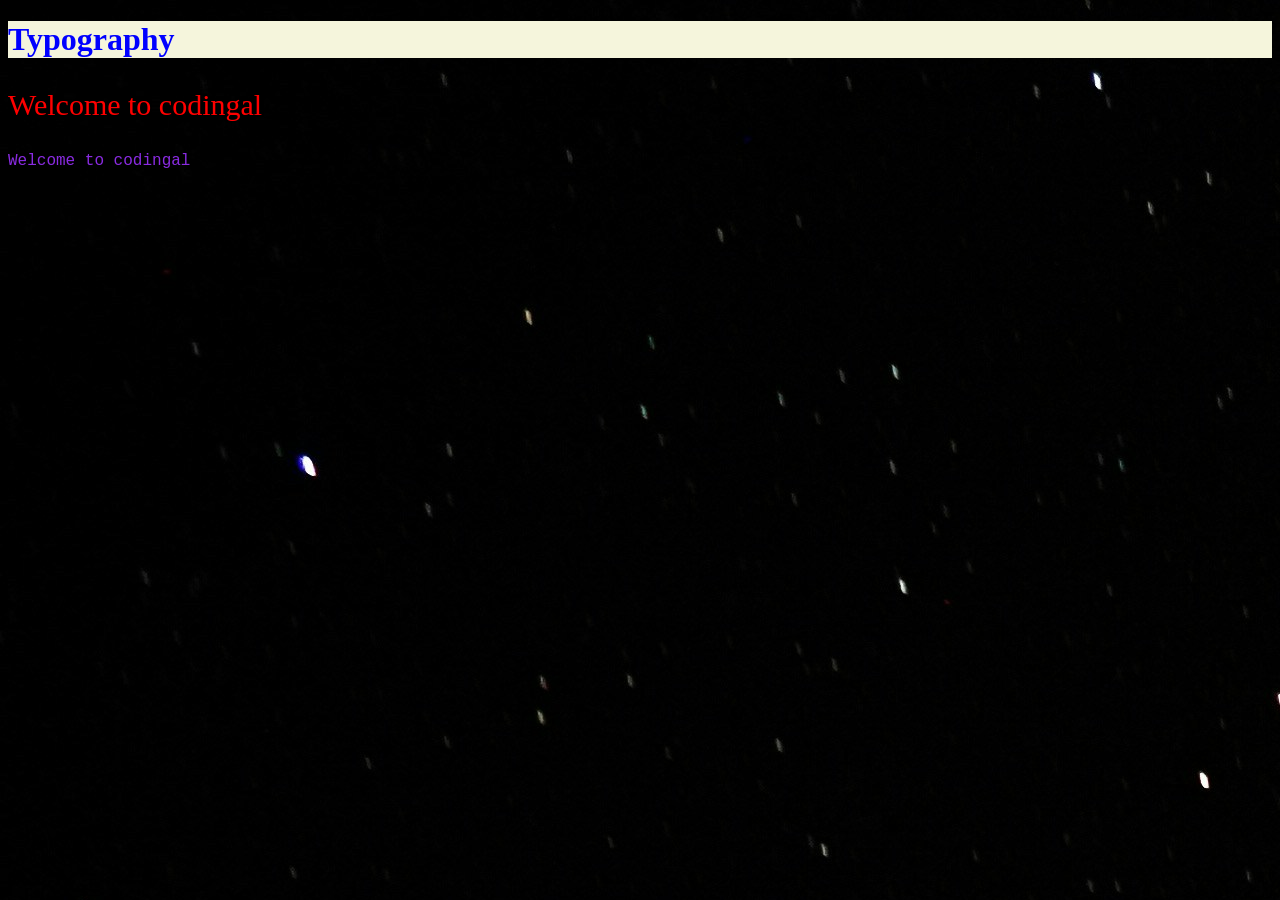
<file: index.html>
<!DOCTYPE html>

<html>

<title>Typography</title>

<style>

.text1 {

color: red;

font-size: 30px;

}

.p1 {

color: blueviolet;

font-family: 'Courier New', Courier, monospace;

}

</style>

<body>
  <link rel="stylesheet" href="style.css">    

<h1>Typography</h1>

<p class="text1">Welcome to codingal</p>

<p class="p1">Welcome to codingal</p>

</body>

</html>
</file>
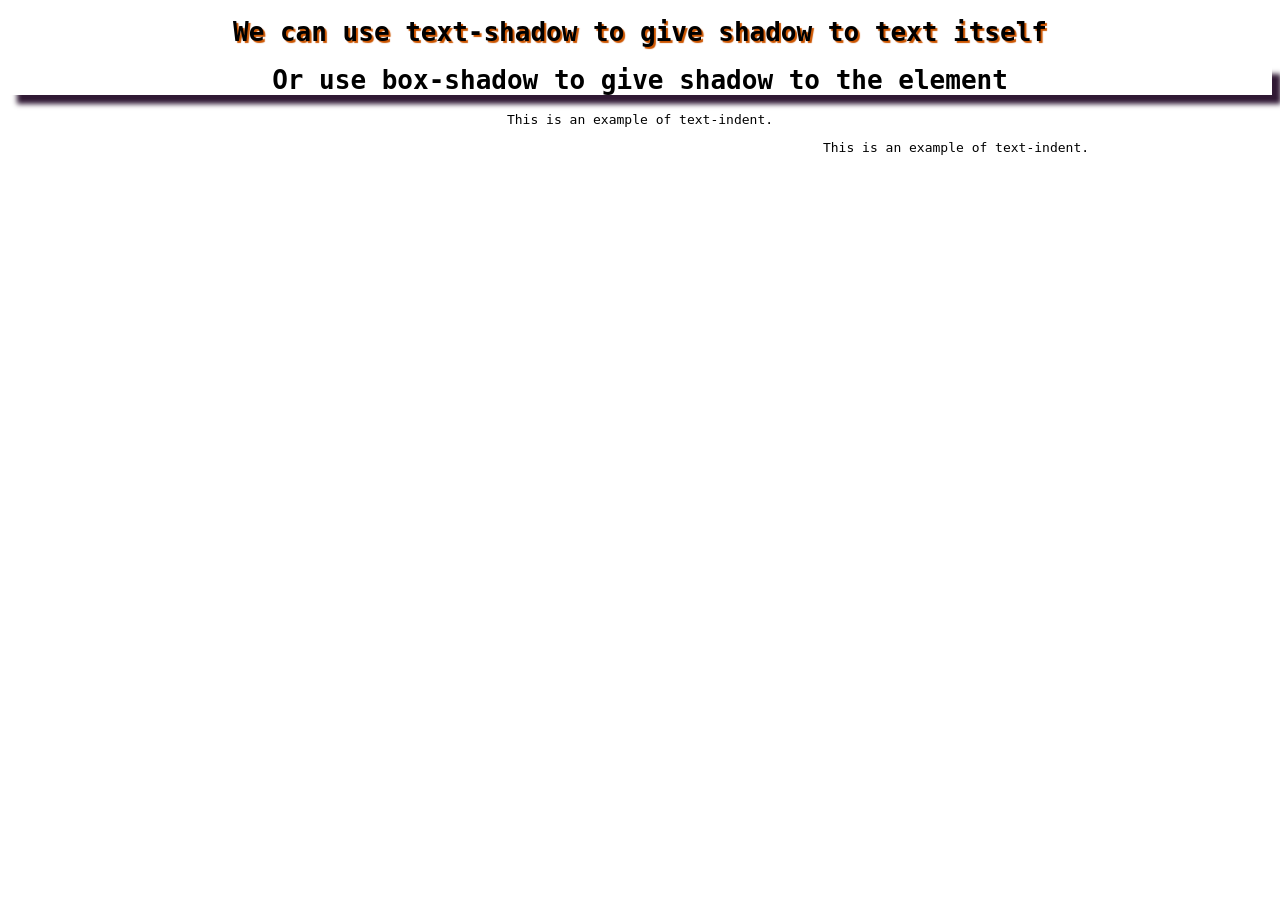
<file: shadow.html>
<!DOCTYPE html>

<html>

<head>

<style>

*{

text-align: center;

font-family: monospace;

}

#text{

text-shadow: 2px 2px 1px #CC5500;

/* (right-offset)px (left-offset)px (fade)px color*/

}

#box{

box-shadow: 9px 9px 5px #301934;

/* (right-offset)px (left-offset)px (fade)px color*/

}

#indent{

text-indent: 50%; //16px or -3em

}

</style>

</head>

<body>

<h1 id="text">We can use text-shadow to give shadow to text itself</h1>


<h1 id="box">Or use box-shadow to give shadow to the element</h1>

<div>

<p>This is an example of text-indent.</p>

<p id="indent">This is an example of text-indent.</p>

</div>


</body>

</html>
</file>
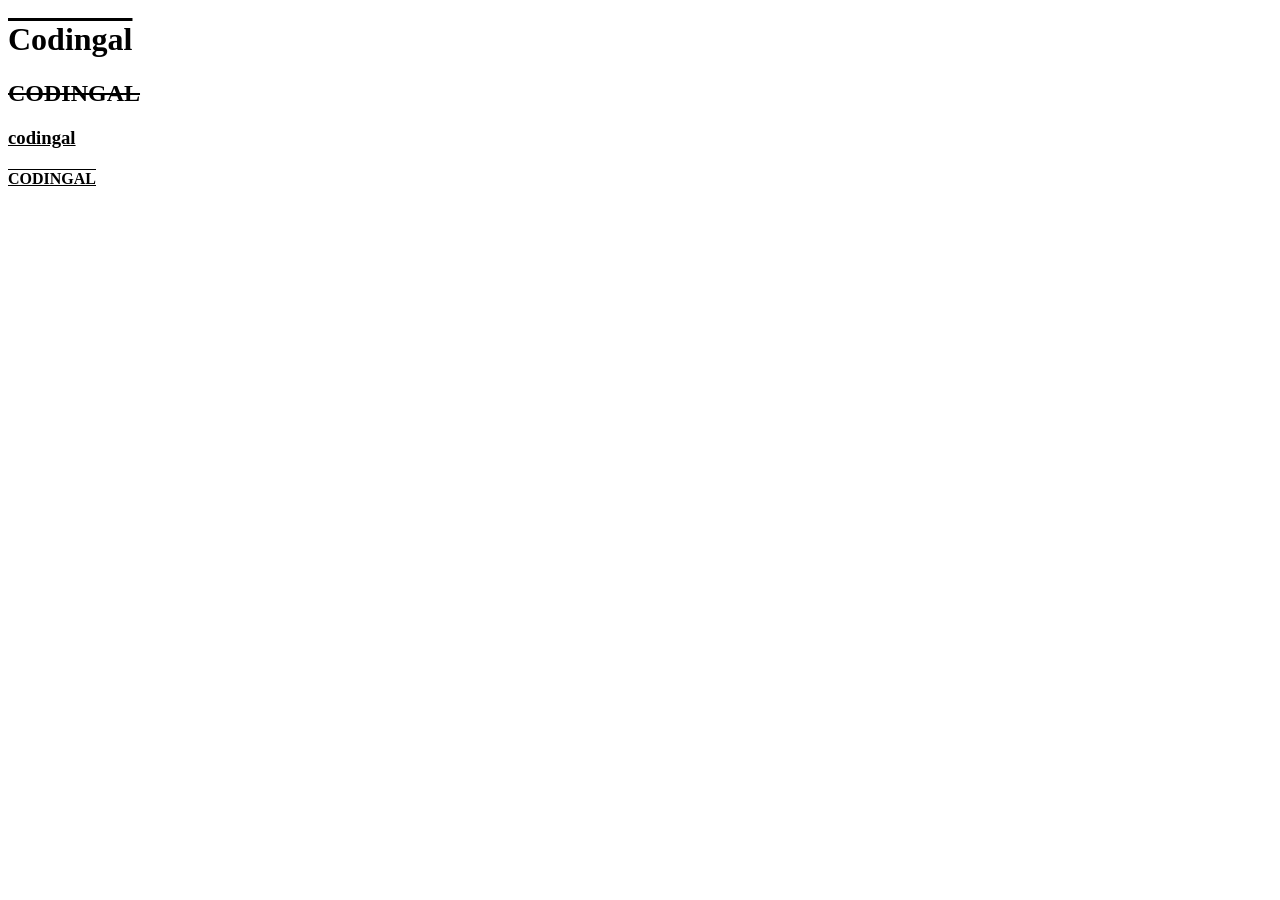
<file: textdecoration.html>
<!DOCTYPE html>

<html>

<head>

<style>

h1 {

text-decoration: overline;

text-transform: capitalize;

}

h2 {

text-decoration: line-through;

text-transform: uppercase;

}

h3 {

text-decoration: underline;

text-transform: lowercase;

}

h4 {

text-decoration: underline overline;

text-transform: none;

}

</style>

</head>

<body>

<h1>codingal</h1>

<h2>codingal</h2>

<h3>CODINGAL</h3>

<h4>CODINGAL</h4>

</body>

</html>
</file>
<file: style.css>
body{

background-image: url("Picture.jpg");
}
h1{
    color: blue;
}
h1{
    background-color: beige;
}
h1{
    border: 200px;
}
body{
    border: rgb(0, 255, 255);
}
</file>
